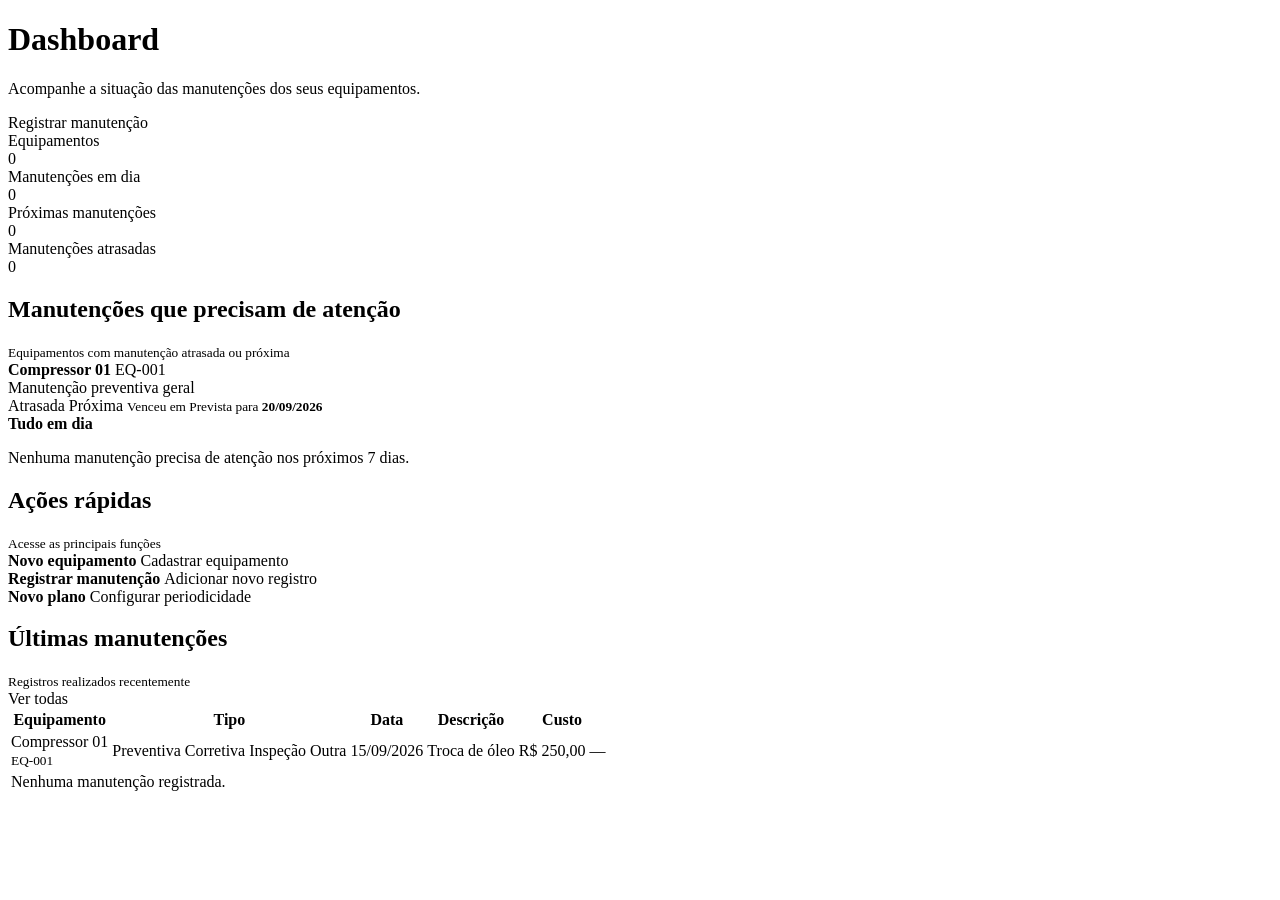
<file: src/main/resources/templates/dashboard/index.html>
<!DOCTYPE html>
<html lang="pt-BR" xmlns:th="http://www.thymeleaf.org">

<head th:replace="~{fragments/head :: head('Dashboard')}"></head>

<body>

    <div>

        <!-- Sidebar -->
        <div th:replace="~{fragments/sidebar :: sidebar}"></div>

        <!-- Navbar mobile -->
        <div th:replace="~{fragments/navbar :: navbar}"></div>


        <main class="app-content">

            <!-- Cabeçalho -->
            <div class="page-header">

                <div>

                    <h1 class="page-title">
                        Dashboard
                    </h1>

                    <p class="page-subtitle">
                        Acompanhe a situação das manutenções dos seus equipamentos.
                    </p>

                </div>


                <a th:href="@{/manutencoes/nova}" class="btn btn-primary">

                    <i class="bi bi-plus-lg me-1"></i>

                    Registrar manutenção

                </a>

            </div>


            <!-- Indicadores -->
            <div class="row g-3 mb-4">


                <!-- Total -->
                <div class="col-12 col-sm-6 col-xl-3">

                    <div class="app-card stat-card">

                        <div class="stat-top">

                            <div class="stat-icon blue">

                                <i class="bi bi-cpu"></i>

                            </div>

                        </div>

                        <div class="stat-label">
                            Equipamentos
                        </div>

                        <div class="stat-value" th:text="${dashboard.totalEquipment}">
                            0
                        </div>

                    </div>

                </div>


                <!-- Em dia -->
                <div class="col-12 col-sm-6 col-xl-3">

                    <div class="app-card stat-card">

                        <div class="stat-top">

                            <div class="stat-icon green">

                                <i class="bi bi-check-lg"></i>

                            </div>

                        </div>

                        <div class="stat-label">
                            Manutenções em dia
                        </div>

                        <div class="stat-value" th:text="${dashboard.maintenanceInDay}">
                            0
                        </div>

                    </div>

                </div>


                <!-- Próximas -->
                <div class="col-12 col-sm-6 col-xl-3">

                    <div class="app-card stat-card">

                        <div class="stat-top">

                            <div class="stat-icon yellow">

                                <i class="bi bi-clock"></i>

                            </div>

                        </div>

                        <div class="stat-label">
                            Próximas manutenções
                        </div>

                        <div class="stat-value" th:text="${dashboard.maintenanceUpcoming}">
                            0
                        </div>

                    </div>

                </div>


                <!-- Atrasadas -->
                <div class="col-12 col-sm-6 col-xl-3">

                    <div class="app-card stat-card">

                        <div class="stat-top">

                            <div class="stat-icon red">

                                <i class="bi bi-exclamation-lg"></i>

                            </div>

                        </div>

                        <div class="stat-label">
                            Manutenções atrasadas
                        </div>

                        <div class="stat-value" th:text="${dashboard.maintenanceOverdue}">
                            0
                        </div>

                    </div>

                </div>

            </div>


            <!-- Conteúdo inferior -->
            <div class="row g-3">


                <!-- Últimas manutenções -->
                <!-- Conteúdo inferior -->
                <div class="row g-3">


                    <!-- Atenção -->
                    <div class="col-12 col-xl-8">

                        <div class="app-card attention-card">

                            <div class="card-header-clean">

                                <div>

                                    <div class="d-flex align-items-center gap-2">

                                        <div class="attention-header-icon">

                                            <i class="bi bi-exclamation-triangle"></i>

                                        </div>

                                        <h2 class="card-title">
                                            Manutenções que precisam de atenção
                                        </h2>

                                    </div>

                                    <small class="text-muted">
                                        Equipamentos com manutenção atrasada ou próxima
                                    </small>

                                </div>

                            </div>


                            <!-- Lista -->
                            <div class="attention-list" th:if="${!#lists.isEmpty(dashboard.attentionPlans)}">


                                <div th:each="plan : ${dashboard.attentionPlans}" class="attention-item">


                                    <!-- Ícone -->
                                    <div th:if="${plan.nextMaintenanceDate.isBefore(T(java.time.LocalDate).now())}"
                                        class="attention-icon danger">

                                        <i class="bi bi-exclamation-lg"></i>

                                    </div>


                                    <div th:if="${!plan.nextMaintenanceDate.isBefore(T(java.time.LocalDate).now())}"
                                        class="attention-icon warning">

                                        <i class="bi bi-clock"></i>

                                    </div>


                                    <!-- Informações -->
                                    <div class="attention-info">

                                        <div class="attention-equipment">

                                            <strong th:text="${plan.equipment.name}">
                                                Compressor 01
                                            </strong>

                                            <span th:text="${plan.equipment.code}">
                                                EQ-001
                                            </span>

                                        </div>


                                        <div class="attention-plan" th:text="${plan.description}">
                                            Manutenção preventiva geral
                                        </div>

                                    </div>


                                    <!-- Data -->
                                    <div class="attention-date">

                                        <span th:if="${plan.nextMaintenanceDate.isBefore(T(java.time.LocalDate).now())}"
                                            class="status-badge status-danger">

                                            <span class="status-dot"></span>

                                            Atrasada

                                        </span>


                                        <span
                                            th:if="${!plan.nextMaintenanceDate.isBefore(T(java.time.LocalDate).now())}"
                                            class="status-badge status-warning">

                                            <span class="status-dot"></span>

                                            Próxima

                                        </span>


                                        <small>

                                            <span
                                                th:if="${plan.nextMaintenanceDate.isBefore(T(java.time.LocalDate).now())}">
                                                Venceu em
                                            </span>

                                            <span
                                                th:if="${!plan.nextMaintenanceDate.isBefore(T(java.time.LocalDate).now())}">
                                                Prevista para
                                            </span>

                                            <strong
                                                th:text="${#temporals.format(plan.nextMaintenanceDate, 'dd/MM/yyyy')}">
                                                20/09/2026
                                            </strong>

                                        </small>

                                    </div>


                                    <!-- Ação -->
                                    <a th:href="@{/equipamentos/{id}(id=${plan.equipment.id})}"
                                        class="attention-action">

                                        <i class="bi bi-chevron-right"></i>

                                    </a>

                                </div>

                            </div>


                            <!-- Tudo em dia -->
                            <div th:if="${#lists.isEmpty(dashboard.attentionPlans)}" class="attention-empty">

                                <div class="attention-empty-icon">

                                    <i class="bi bi-check-lg"></i>

                                </div>

                                <div>

                                    <strong>
                                        Tudo em dia
                                    </strong>

                                    <p>
                                        Nenhuma manutenção precisa de atenção nos próximos 7 dias.
                                    </p>

                                </div>

                            </div>

                        </div>

                    </div>


                    <!-- Ações rápidas -->
                    <div class="col-12 col-xl-4">

                        <div class="app-card">

                            <div class="card-header-clean">

                                <div>

                                    <h2 class="card-title">
                                        Ações rápidas
                                    </h2>

                                    <small class="text-muted">
                                        Acesse as principais funções
                                    </small>

                                </div>

                            </div>


                            <div class="p-3">

                                <a th:href="@{/equipamentos/novo}" class="quick-action">

                                    <div class="quick-action-icon blue">

                                        <i class="bi bi-cpu"></i>

                                    </div>

                                    <div>

                                        <strong>
                                            Novo equipamento
                                        </strong>

                                        <span>
                                            Cadastrar equipamento
                                        </span>

                                    </div>

                                    <i class="bi bi-chevron-right ms-auto"></i>

                                </a>


                                <a th:href="@{/manutencoes/nova}" class="quick-action">

                                    <div class="quick-action-icon orange">

                                        <i class="bi bi-wrench"></i>

                                    </div>

                                    <div>

                                        <strong>
                                            Registrar manutenção
                                        </strong>

                                        <span>
                                            Adicionar novo registro
                                        </span>

                                    </div>

                                    <i class="bi bi-chevron-right ms-auto"></i>

                                </a>


                                <a th:href="@{/planos-manutencao/novo}" class="quick-action">

                                    <div class="quick-action-icon green">

                                        <i class="bi bi-calendar-check"></i>

                                    </div>

                                    <div>

                                        <strong>
                                            Novo plano
                                        </strong>

                                        <span>
                                            Configurar periodicidade
                                        </span>

                                    </div>

                                    <i class="bi bi-chevron-right ms-auto"></i>

                                </a>

                            </div>

                        </div>

                    </div>


                    <!-- Últimas manutenções -->
                    <div class="col-12">

                        <div class="app-card">

                            <div class="card-header-clean">

                                <div>

                                    <h2 class="card-title">
                                        Últimas manutenções
                                    </h2>

                                    <small class="text-muted">
                                        Registros realizados recentemente
                                    </small>

                                </div>


                                <a th:href="@{/manutencoes}" class="btn btn-sm btn-soft">

                                    Ver todas

                                    <i class="bi bi-arrow-right ms-1"></i>

                                </a>

                            </div>


                            <div class="table-responsive">

                                <table class="table app-table">

                                    <thead>

                                        <tr>

                                            <th>
                                                Equipamento
                                            </th>

                                            <th>
                                                Tipo
                                            </th>

                                            <th>
                                                Data
                                            </th>

                                            <th>
                                                Descrição
                                            </th>

                                            <th>
                                                Custo
                                            </th>

                                        </tr>

                                    </thead>


                                    <tbody>

                                        <tr th:each="maintenance : ${dashboard.recentMaintenances}">

                                            <td>

                                                <div class="d-flex align-items-center gap-3">

                                                    <div class="maintenance-equipment-icon">

                                                        <i class="bi bi-cpu"></i>

                                                    </div>

                                                    <div>

                                                        <div class="fw-semibold text-dark"
                                                            th:text="${maintenance.equipment.name}">
                                                            Compressor 01
                                                        </div>

                                                        <small class="text-muted"
                                                            th:text="${maintenance.equipment.code}">
                                                            EQ-001
                                                        </small>

                                                    </div>

                                                </div>

                                            </td>


                                            <td>

                                                <span th:if="${maintenance.type.name() == 'PREVENTIVA'}"
                                                    class="maintenance-type preventive">

                                                    <span class="type-dot"></span>

                                                    Preventiva

                                                </span>

                                                <span th:if="${maintenance.type.name() == 'CORRETIVA'}"
                                                    class="maintenance-type corrective">

                                                    <span class="type-dot"></span>

                                                    Corretiva

                                                </span>

                                                <span th:if="${maintenance.type.name() == 'INSPECAO'}"
                                                    class="maintenance-type inspection">

                                                    <span class="type-dot"></span>

                                                    Inspeção

                                                </span>

                                                <span th:if="${maintenance.type.name() == 'OUTRA'}"
                                                    class="maintenance-type other">

                                                    <span class="type-dot"></span>

                                                    Outra

                                                </span>

                                            </td>


                                            <td th:text="${#temporals.format(maintenance.date, 'dd/MM/yyyy')}">
                                                15/09/2026
                                            </td>


                                            <td>

                                                <span class="maintenance-description"
                                                    th:text="${maintenance.description}">
                                                    Troca de óleo
                                                </span>

                                            </td>


                                            <td>

                                                <span th:if="${maintenance.cost != null}" class="fw-semibold text-dark"
                                                    th:text="${'R$ ' + #numbers.formatDecimal(maintenance.cost, 1, 2)}">
                                                    R$ 250,00
                                                </span>

                                                <span th:if="${maintenance.cost == null}" class="text-muted">
                                                    —
                                                </span>

                                            </td>

                                        </tr>


                                        <tr th:if="${#lists.isEmpty(dashboard.recentMaintenances)}">

                                            <td colspan="5" class="text-center py-5">

                                                <div class="text-muted">

                                                    <i class="bi bi-wrench-adjustable display-6 d-block mb-2"></i>

                                                    Nenhuma manutenção registrada.

                                                </div>

                                            </td>

                                        </tr>

                                    </tbody>

                                </table>

                            </div>

                        </div>

                    </div>

                </div>

            </div>

        </main>

    </div>


    <script th:src="@{/js/app.js}"></script>

</body>

</html>
</file>
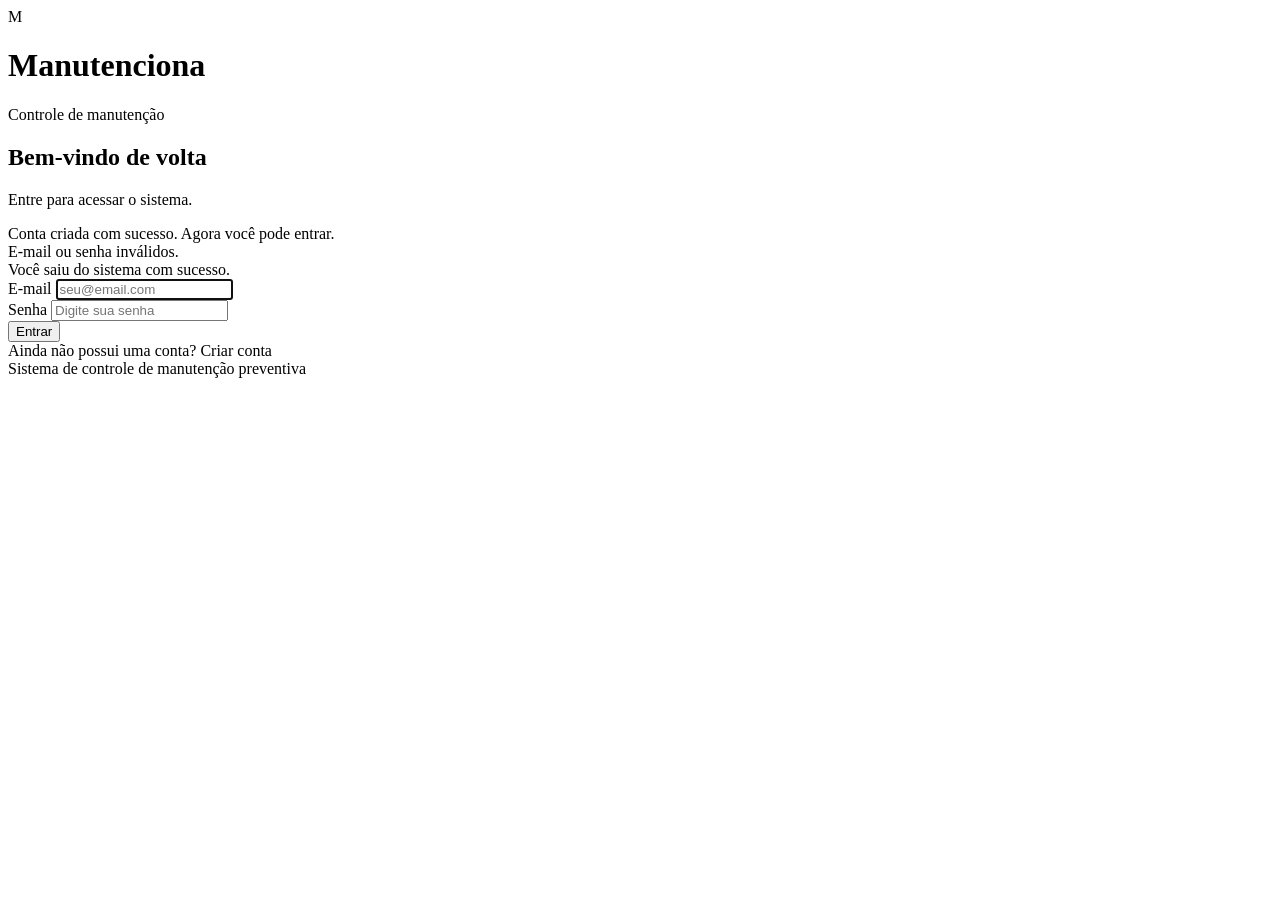
<file: src/main/resources/templates/auth/login.html>
<!DOCTYPE html>
<html lang="pt-BR" xmlns:th="http://www.thymeleaf.org">

<head th:replace="~{fragments/head :: head('Login')}"></head>

<body class="auth-page">

    <div class="auth-container">

        <div class="auth-card">

            <div class="auth-brand">
                <div class="auth-logo">
                    M
                </div>

                <div>
                    <h1>Manutenciona</h1>
                    <span>Controle de manutenção</span>
                </div>
            </div>

            <div class="auth-header">
                <h2>Bem-vindo de volta</h2>
                <p>Entre para acessar o sistema.</p>
            </div>

            <div th:if="${param.registered}" class="alert alert-success auth-alert">
                Conta criada com sucesso. Agora você pode entrar.
            </div>

            <!-- Erro de login -->
            <div th:if="${param.error}" class="alert alert-danger auth-alert">
                E-mail ou senha inválidos.
            </div>

            <!-- Logout -->
            <div th:if="${param.logout}" class="alert alert-success auth-alert">
                Você saiu do sistema com sucesso.
            </div>

            <form th:action="@{/auth/login}" method="post">

                <div class="form-group-modern">

                    <label for="username">
                        E-mail
                    </label>

                    <input type="email" id="username" name="username" class="form-control" placeholder="seu@email.com"
                        autocomplete="email" required autofocus>

                </div>

                <div class="form-group-modern">

                    <label for="password">
                        Senha
                    </label>

                    <input type="password" id="password" name="password" class="form-control"
                        placeholder="Digite sua senha" autocomplete="current-password" required>

                </div>

                <button type="submit" class="btn btn-primary-modern w-100">

                    Entrar

                </button>

            </form>

            <div class="auth-footer">

                <span>Ainda não possui uma conta?</span>

                <a th:href="@{/auth/cadastro}">
                    Criar conta
                </a>

            </div>

        </div>

        <div class="auth-bottom">
            Sistema de controle de manutenção preventiva
        </div>

    </div>

</body>

</html>
</file>
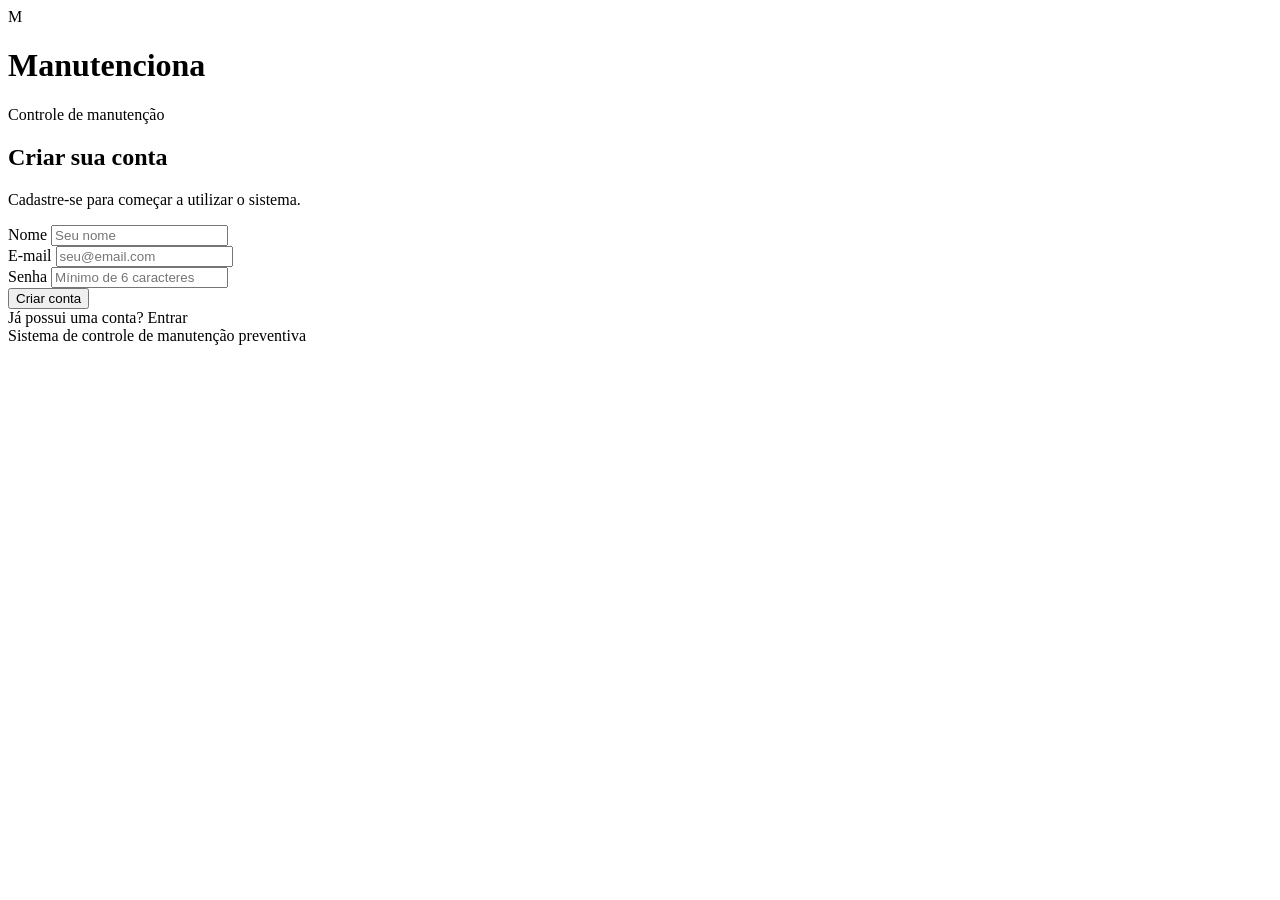
<file: src/main/resources/templates/auth/register.html>
<!DOCTYPE html>
<html lang="pt-BR" xmlns:th="http://www.thymeleaf.org">

<head th:replace="~{fragments/head :: head('Cadastro')}"></head>

<body class="auth-page">

    <div class="auth-container">

        <div class="auth-card">

            <div class="auth-brand">

                <div class="auth-logo">
                    M
                </div>

                <div>
                    <h1>Manutenciona</h1>
                    <span>Controle de manutenção</span>
                </div>

            </div>

            <div class="auth-header">

                <h2>Criar sua conta</h2>

                <p>
                    Cadastre-se para começar a utilizar o sistema.
                </p>

            </div>

            <form th:action="@{/auth/cadastro}" th:object="${userRequestDTO}" method="post">

                <div class="form-group-modern">

                    <label for="name">
                        Nome
                    </label>

                    <input type="text" id="name" th:field="*{name}" class="form-control" placeholder="Seu nome"
                        autocomplete="name" required>

                    <div th:if="${#fields.hasErrors('name')}" th:errors="*{name}" class="field-error">
                    </div>

                </div>

                <div class="form-group-modern">

                    <label for="email">
                        E-mail
                    </label>

                    <input type="email" id="email" th:field="*{email}" class="form-control" placeholder="seu@email.com"
                        autocomplete="email" required>

                    <div th:if="${#fields.hasErrors('email')}" th:errors="*{email}" class="field-error">
                    </div>

                </div>

                <div class="form-group-modern">

                    <label for="password">
                        Senha
                    </label>

                    <input type="password" id="password" th:field="*{password}" class="form-control"
                        placeholder="Mínimo de 6 caracteres" autocomplete="new-password" required>

                    <div th:if="${#fields.hasErrors('password')}" th:errors="*{password}" class="field-error">
                    </div>

                </div>

                <button type="submit" class="btn btn-primary-modern w-100">

                    Criar conta

                </button>

            </form>

            <div class="auth-footer">

                <span>Já possui uma conta?</span>

                <a th:href="@{/auth/login}">
                    Entrar
                </a>

            </div>

        </div>

        <div class="auth-bottom">
            Sistema de controle de manutenção preventiva
        </div>

    </div>

</body>

</html>
</file>
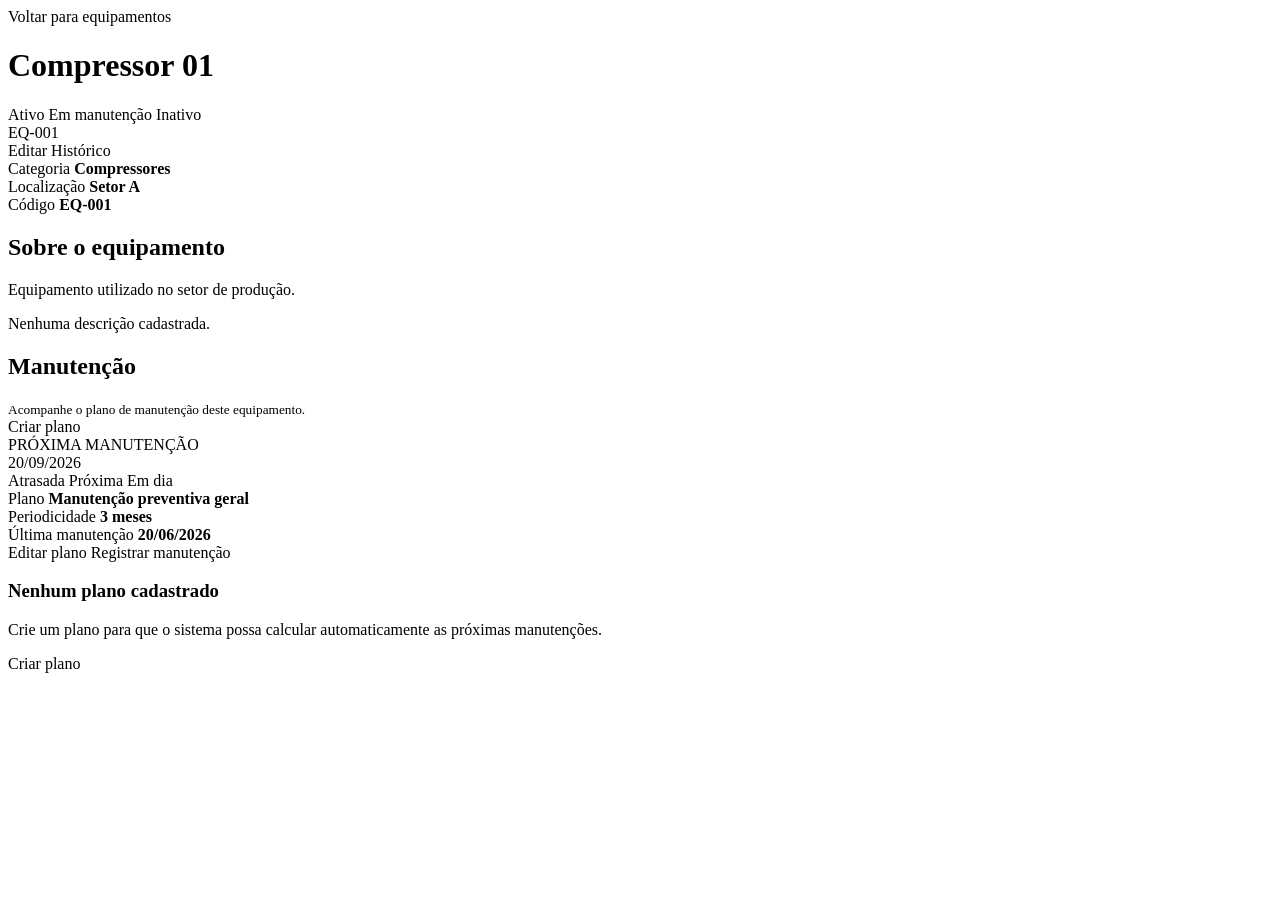
<file: src/main/resources/templates/equipment/details.html>
<!DOCTYPE html>
<html lang="pt-BR" xmlns:th="http://www.thymeleaf.org">

<head th:replace="~{fragments/head :: head('Detalhes do equipamento')}"></head>

<body>

    <div>

        <div th:replace="~{fragments/sidebar :: sidebar}"></div>

        <div th:replace="~{fragments/navbar :: navbar}"></div>


        <main class="app-content">


            <!-- Voltar -->
            <div class="mb-4">

                <a th:href="@{/equipamentos}" class="back-link">

                    <i class="bi bi-arrow-left"></i>

                    Voltar para equipamentos

                </a>

            </div>


            <!-- Cabeçalho do equipamento -->
            <div class="equipment-detail-header app-card mb-3">

                <div class="equipment-detail-main">

                    <div class="equipment-detail-icon">

                        <i class="bi bi-cpu"></i>

                    </div>


                    <div>

                        <div class="d-flex align-items-center gap-2 flex-wrap">

                            <h1 class="page-title mb-0" th:text="${equipment.name}">
                                Compressor 01
                            </h1>


                            <span th:if="${equipment.status.name() == 'ATIVO'}" class="status-badge status-success">

                                <span class="status-dot"></span>

                                Ativo

                            </span>


                            <span th:if="${equipment.status.name() == 'EM_MANUTENCAO'}"
                                class="status-badge status-warning">

                                <span class="status-dot"></span>

                                Em manutenção

                            </span>


                            <span th:if="${equipment.status.name() == 'INATIVO'}" class="status-badge status-danger">

                                <span class="status-dot"></span>

                                Inativo

                            </span>

                        </div>


                        <div class="equipment-detail-code">

                            <i class="bi bi-hash"></i>

                            <span th:text="${equipment.code}">
                                EQ-001
                            </span>

                        </div>

                    </div>

                </div>


                <div class="equipment-detail-actions">

                    <a th:href="@{/equipamentos/{id}/editar(id=${equipment.id})}" class="btn btn-soft">

                        <i class="bi bi-pencil me-1"></i>

                        Editar

                    </a>


                    <a th:href="@{/manutencoes/equipamento/{id}(id=${equipment.id})}" class="btn btn-primary">

                        <i class="bi bi-clock-history me-1"></i>

                        Histórico

                    </a>

                </div>

            </div>


            <!-- Informações -->
            <div class="row g-3">


                <div class="col-12 col-md-4">

                    <div class="app-card detail-info-card">

                        <span class="detail-label">
                            Categoria
                        </span>

                        <strong th:text="${equipment.category != null && !equipment.category.isEmpty()
                                      ? equipment.category
                                      : 'Não informado'}">
                            Compressores
                        </strong>

                    </div>

                </div>


                <div class="col-12 col-md-4">

                    <div class="app-card detail-info-card">

                        <span class="detail-label">
                            Localização
                        </span>

                        <strong th:text="${equipment.location != null && !equipment.location.isEmpty()
                                      ? equipment.location
                                      : 'Não informado'}">
                            Setor A
                        </strong>

                    </div>

                </div>


                <div class="col-12 col-md-4">

                    <div class="app-card detail-info-card">

                        <span class="detail-label">
                            Código
                        </span>

                        <strong th:text="${equipment.code}">
                            EQ-001
                        </strong>

                    </div>

                </div>


                <!-- Descrição -->
                <div class="col-12">

                    <div class="app-card">

                        <div class="card-header-clean">

                            <h2 class="card-title">
                                Sobre o equipamento
                            </h2>

                        </div>

                        <div class="p-4">

                            <p class="detail-description"
                                th:if="${equipment.description != null && !equipment.description.isEmpty()}"
                                th:text="${equipment.description}">
                                Equipamento utilizado no setor de produção.
                            </p>

                            <p class="detail-description text-muted"
                                th:if="${equipment.description == null || equipment.description.isEmpty()}">

                                Nenhuma descrição cadastrada.

                            </p>

                        </div>

                    </div>

                </div>


                <!-- Manutenção -->
                <div class="col-12">

                    <div class="app-card">

                        <div class="card-header-clean">

                            <div>

                                <h2 class="card-title">
                                    Manutenção
                                </h2>

                                <small class="text-muted">
                                    Acompanhe o plano de manutenção deste equipamento.
                                </small>

                            </div>


                            <a th:href="@{/planos-manutencao/novo}" class="btn btn-sm btn-primary">

                                <i class="bi bi-plus-lg me-1"></i>

                                Criar plano

                            </a>

                        </div>


                        <div class="p-4">


                            <!-- Existe plano -->
                            <div th:if="${maintenancePlan != null}" class="maintenance-plan-card">


                                <!-- Status -->
                                <div class="plan-status-row">

                                    <div>

                                        <span class="plan-status-label">
                                            PRÓXIMA MANUTENÇÃO
                                        </span>


                                        <div class="plan-next-date"
                                            th:text="${#temporals.format(maintenancePlan.nextMaintenanceDate, 'dd/MM/yyyy')}">
                                            20/09/2026
                                        </div>

                                    </div>


                                    <!-- Status calculado -->
                                    <div>

                                        <span
                                            th:if="${maintenancePlan.nextMaintenanceDate.isBefore(T(java.time.LocalDate).now())}"
                                            class="status-badge status-danger">

                                            <span class="status-dot"></span>

                                            Atrasada

                                        </span>


                                        <span th:if="${!maintenancePlan.nextMaintenanceDate.isBefore(T(java.time.LocalDate).now())
                    && !maintenancePlan.nextMaintenanceDate.isAfter(T(java.time.LocalDate).now().plusDays(7))}"
                                            class="status-badge status-warning">

                                            <span class="status-dot"></span>

                                            Próxima

                                        </span>


                                        <span
                                            th:if="${maintenancePlan.nextMaintenanceDate.isAfter(T(java.time.LocalDate).now().plusDays(7))}"
                                            class="status-badge status-success">

                                            <span class="status-dot"></span>

                                            Em dia

                                        </span>

                                    </div>

                                </div>


                                <!-- Informações -->
                                <div class="row g-3 mt-1">


                                    <div class="col-12 col-md-4">

                                        <div class="plan-detail">

                                            <span>
                                                Plano
                                            </span>

                                            <strong th:text="${maintenancePlan.description}">
                                                Manutenção preventiva geral
                                            </strong>

                                        </div>

                                    </div>


                                    <div class="col-12 col-md-4">

                                        <div class="plan-detail">

                                            <span>
                                                Periodicidade
                                            </span>

                                            <strong>

                                                <span th:text="${maintenancePlan.frequency}">
                                                    3
                                                </span>

                                                <span th:text="${maintenancePlan.frequencyUnit.name() == 'DAY'
                            ? 'dia(s)'
                            : maintenancePlan.frequencyUnit.name() == 'WEEK'
                            ? 'semana(s)'
                            : maintenancePlan.frequencyUnit.name() == 'MONTH'
                            ? 'mês(es)'
                            : 'ano(s)'}">
                                                    meses
                                                </span>

                                            </strong>

                                        </div>

                                    </div>


                                    <div class="col-12 col-md-4">

                                        <div class="plan-detail">

                                            <span>
                                                Última manutenção
                                            </span>

                                            <strong
                                                th:text="${#temporals.format(maintenancePlan.lastMaintenanceDate, 'dd/MM/yyyy')}">
                                                20/06/2026
                                            </strong>

                                        </div>

                                    </div>

                                </div>


                                <!-- Ações -->
                                <div class="plan-actions">

                                    <a th:href="@{/planos-manutencao/{id}/editar(id=${maintenancePlan.id})}"
                                        class="btn btn-sm btn-soft">

                                        <i class="bi bi-pencil me-1"></i>

                                        Editar plano

                                    </a>


                                    <a th:href="@{/manutencoes/nova}" class="btn btn-sm btn-primary">

                                        <i class="bi bi-wrench me-1"></i>

                                        Registrar manutenção

                                    </a>

                                </div>

                            </div>


                            <!-- Sem plano -->
                            <div th:if="${maintenancePlan == null}" class="empty-state py-3">

                                <div class="empty-state-icon">

                                    <i class="bi bi-calendar-plus"></i>

                                </div>

                                <h3>
                                    Nenhum plano cadastrado
                                </h3>

                                <p>
                                    Crie um plano para que o sistema possa calcular automaticamente
                                    as próximas manutenções.
                                </p>


                                <a th:href="@{/planos-manutencao/novo}" class="btn btn-primary">

                                    <i class="bi bi-plus-lg me-1"></i>

                                    Criar plano

                                </a>

                            </div>

                        </div>

                    </div>

                </div>

            </div>

        </main>

    </div>


    <script th:src="@{/js/app.js}"></script>

</body>

</html>
</file>
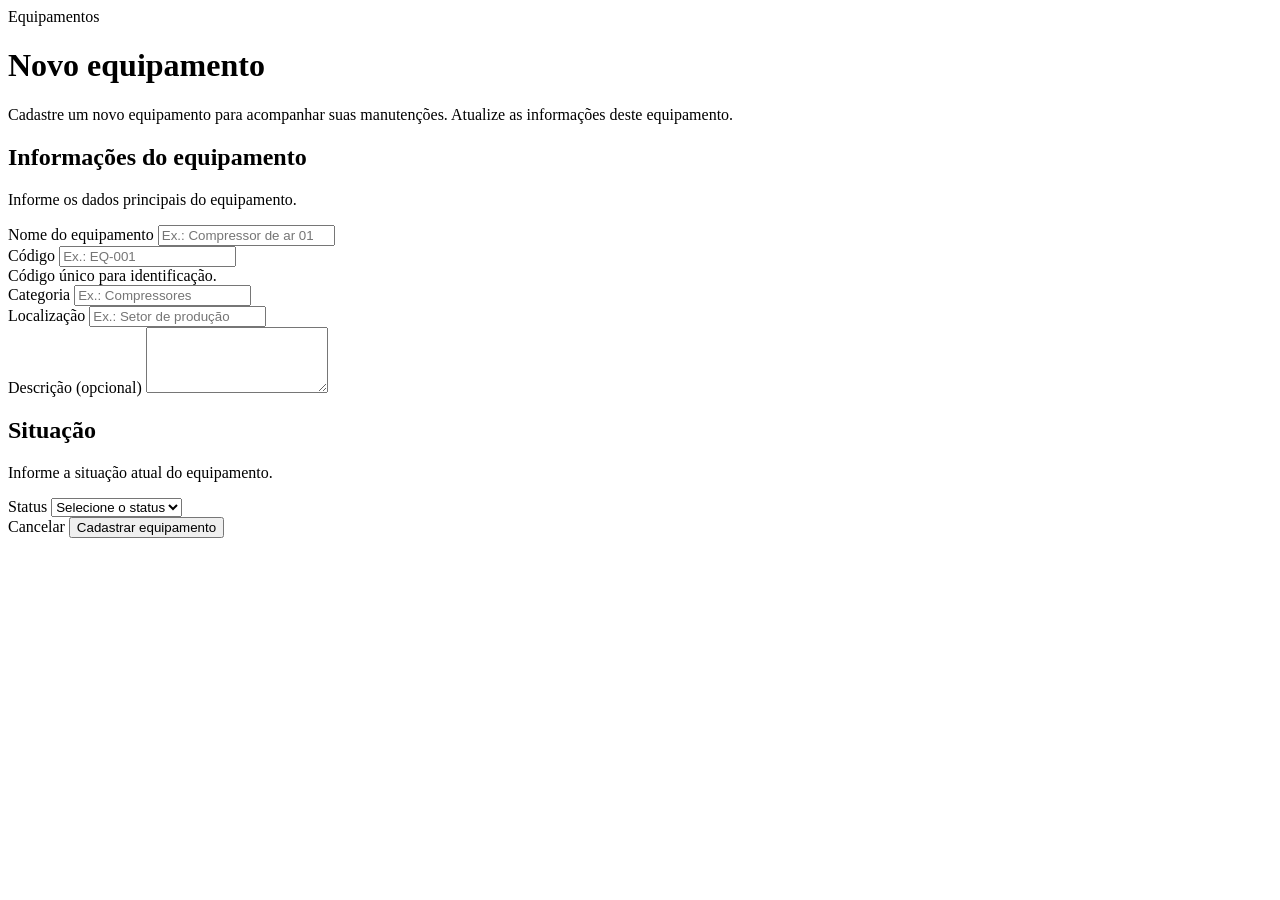
<file: src/main/resources/templates/equipment/form.html>
<!DOCTYPE html>
<html lang="pt-BR" xmlns:th="http://www.thymeleaf.org">

<head th:replace="~{fragments/head :: head(${equipmentId != null ? 'Editar equipamento' : 'Novo equipamento'})}"></head>

<body>

    <div>

        <div th:replace="~{fragments/sidebar :: sidebar}"></div>

        <div th:replace="~{fragments/navbar :: navbar}"></div>


        <main class="app-content">


            <!-- Cabeçalho -->
            <div class="page-header">

                <div>

                    <a th:href="@{/equipamentos}" class="back-link">

                        <i class="bi bi-arrow-left"></i>

                        Equipamentos

                    </a>

                    <h1 class="page-title mt-2"
                        th:text="${equipmentId != null ? 'Editar equipamento' : 'Novo equipamento'}">
                        Novo equipamento
                    </h1>

                    <p class="page-subtitle">

                        <span th:if="${equipmentId == null}">
                            Cadastre um novo equipamento para acompanhar suas manutenções.
                        </span>

                        <span th:if="${equipmentId != null}">
                            Atualize as informações deste equipamento.
                        </span>

                    </p>

                </div>

            </div>


            <!-- Formulário -->
            <div class="row justify-content-center">

                <div class="col-12 col-xl-9">

                    <div class="app-card">


                        <form th:object="${equipmentRequestDTO}" th:action="${equipmentId != null
                              ? '/equipamentos/' + equipmentId
                              : '/equipamentos'}" method="post">


                            <!-- Informações -->
                            <div class="form-section">

                                <div class="form-section-header">

                                    <div class="form-section-icon">

                                        <i class="bi bi-cpu"></i>

                                    </div>

                                    <div>

                                        <h2>
                                            Informações do equipamento
                                        </h2>

                                        <p>
                                            Informe os dados principais do equipamento.
                                        </p>

                                    </div>

                                </div>


                                <div class="row g-3">


                                    <!-- Nome -->
                                    <div class="col-12">

                                        <label class="form-label">
                                            Nome do equipamento
                                        </label>

                                        <input type="text" class="form-control form-control-modern" th:field="*{name}"
                                            placeholder="Ex.: Compressor de ar 01">

                                        <div class="field-error" th:if="${#fields.hasErrors('name')}"
                                            th:errors="*{name}">
                                        </div>

                                    </div>


                                    <!-- Código -->
                                    <div class="col-12 col-md-6">

                                        <label class="form-label">
                                            Código
                                        </label>

                                        <input type="text" class="form-control form-control-modern" th:field="*{code}"
                                            placeholder="Ex.: EQ-001">

                                        <div class="form-help">
                                            Código único para identificação.
                                        </div>

                                        <div class="field-error" th:if="${#fields.hasErrors('code')}"
                                            th:errors="*{code}">
                                        </div>

                                    </div>


                                    <!-- Categoria -->
                                    <div class="col-12 col-md-6">

                                        <label class="form-label">
                                            Categoria
                                        </label>

                                        <input type="text" class="form-control form-control-modern"
                                            th:field="*{category}" placeholder="Ex.: Compressores">

                                        <div class="field-error" th:if="${#fields.hasErrors('category')}"
                                            th:errors="*{category}">
                                        </div>

                                    </div>


                                    <!-- Localização -->
                                    <div class="col-12">

                                        <label class="form-label">
                                            Localização
                                        </label>

                                        <input type="text" class="form-control form-control-modern"
                                            th:field="*{location}" placeholder="Ex.: Setor de produção">

                                        <div class="field-error" th:if="${#fields.hasErrors('location')}"
                                            th:errors="*{location}">
                                        </div>

                                    </div>


                                    <!-- Descrição -->
                                    <div class="col-12">

                                        <label class="form-label">
                                            Descrição
                                            <span class="text-muted fw-normal">
                                                (opcional)
                                            </span>
                                        </label>

                                        <textarea class="form-control form-control-modern" th:field="*{description}"
                                            rows="4"
                                            placeholder="Adicione informações importantes sobre o equipamento...">
                                    </textarea>

                                    </div>

                                </div>

                            </div>


                            <!-- Status -->
                            <div class="form-section border-top">

                                <div class="form-section-header">

                                    <div class="form-section-icon">

                                        <i class="bi bi-activity"></i>

                                    </div>

                                    <div>

                                        <h2>
                                            Situação
                                        </h2>

                                        <p>
                                            Informe a situação atual do equipamento.
                                        </p>

                                    </div>

                                </div>


                                <div class="row">

                                    <div class="col-12 col-md-6">

                                        <label class="form-label">
                                            Status
                                        </label>

                                        <select class="form-select form-control-modern" th:field="*{status}">

                                            <option value="">
                                                Selecione o status
                                            </option>

                                            <option
                                                th:each="status : ${T(com.tcc.controledemanutencao.enums.EquipmentStatus).values()}"
                                                th:value="${status}" th:text="${status.name() == 'ATIVO'
                                                    ? 'Ativo'
                                                    : status.name() == 'EM_MANUTENCAO'
                                                    ? 'Em manutenção'
                                                    : 'Inativo'}">
                                            </option>

                                        </select>

                                        <div class="field-error" th:if="${#fields.hasErrors('status')}"
                                            th:errors="*{status}">
                                        </div>

                                    </div>

                                </div>

                            </div>


                            <!-- Ações -->
                            <div class="form-actions">

                                <a th:href="@{/equipamentos}" class="btn btn-soft">

                                    Cancelar

                                </a>


                                <button type="submit" class="btn btn-primary">

                                    <i class="bi bi-check-lg me-1"></i>

                                    <span th:text="${equipmentId != null
                                    ? 'Salvar alterações'
                                    : 'Cadastrar equipamento'}">
                                        Cadastrar equipamento
                                    </span>

                                </button>

                            </div>


                        </form>

                    </div>

                </div>

            </div>

        </main>

    </div>


    <script th:src="@{/js/app.js}"></script>

</body>

</html>
</file>
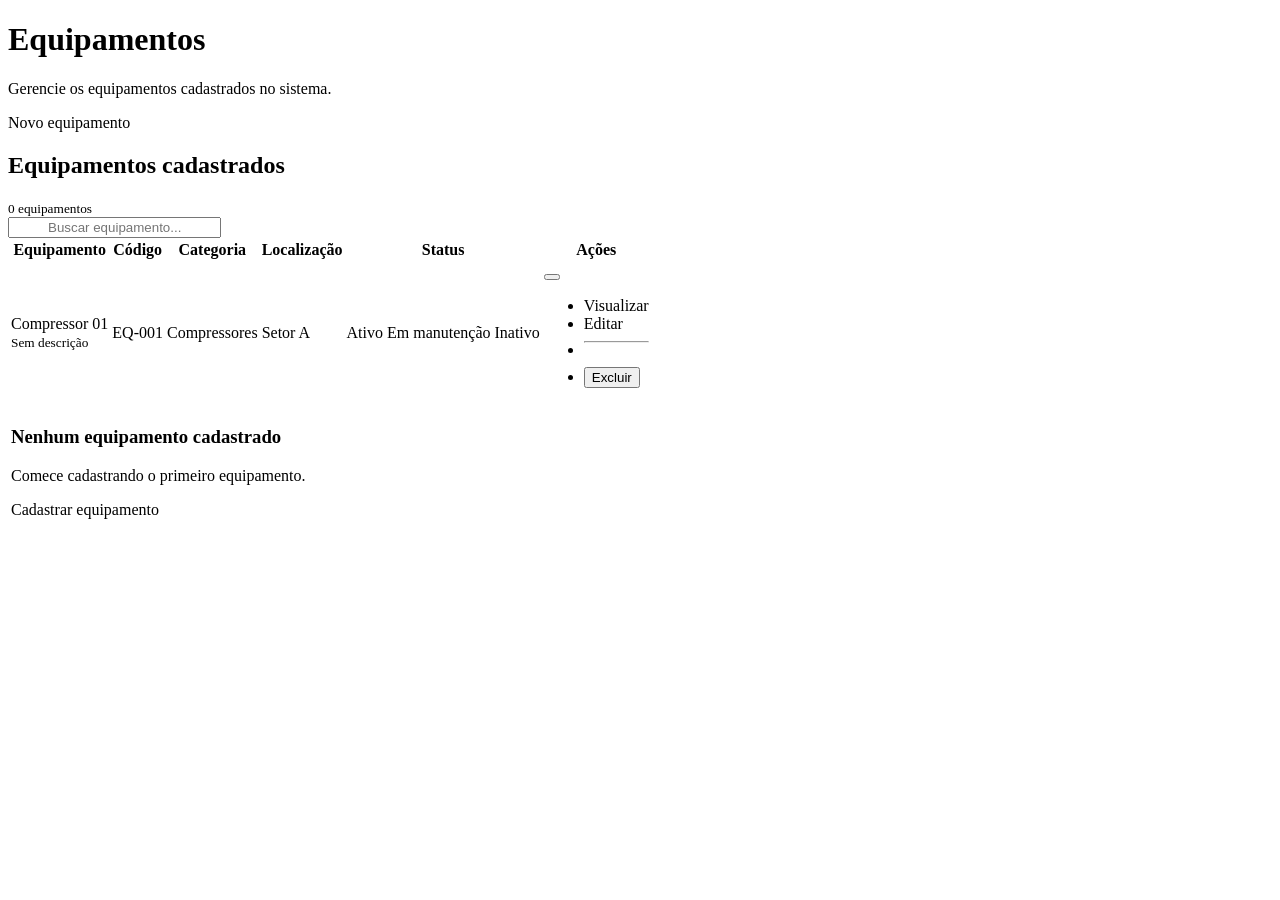
<file: src/main/resources/templates/equipment/list.html>
<!DOCTYPE html>
<html lang="pt-BR" xmlns:th="http://www.thymeleaf.org">

<head th:replace="~{fragments/head :: head('Equipamentos')}"></head>

<body>

    <div>

        <div th:replace="~{fragments/sidebar :: sidebar}"></div>

        <div th:replace="~{fragments/navbar :: navbar}"></div>


        <main class="app-content">

            <!-- Cabeçalho -->
            <div class="page-header">

                <div>

                    <h1 class="page-title">
                        Equipamentos
                    </h1>

                    <p class="page-subtitle">
                        Gerencie os equipamentos cadastrados no sistema.
                    </p>

                </div>

                <a th:href="@{/equipamentos/novo}" class="btn btn-primary">

                    <i class="bi bi-plus-lg me-1"></i>

                    Novo equipamento

                </a>

            </div>


            <!-- Conteúdo -->
            <div class="app-card">

                <!-- Cabeçalho da tabela -->
                <div class="card-header-clean">

                    <div>

                        <h2 class="card-title">
                            Equipamentos cadastrados
                        </h2>

                        <small class="text-muted" th:text="${equipments.size() + ' equipamento(s)'}">
                            0 equipamentos
                        </small>

                    </div>

                </div>


                <!-- Busca -->
                <div class="p-3 border-bottom">

                    <div class="position-relative">

                        <i class="bi bi-search position-absolute" style="left: 14px; top: 11px; color: #98a2b3;">
                        </i>

                        <input type="text" id="searchEquipment" class="form-control" style="padding-left: 38px;"
                            placeholder="Buscar equipamento...">

                    </div>

                </div>


                <!-- Tabela -->
                <div class="table-responsive">

                    <table class="table app-table" id="equipmentTable">

                        <thead>

                            <tr>

                                <th>
                                    Equipamento
                                </th>

                                <th>
                                    Código
                                </th>

                                <th>
                                    Categoria
                                </th>

                                <th>
                                    Localização
                                </th>

                                <th>
                                    Status
                                </th>

                                <th class="text-end">
                                    Ações
                                </th>

                            </tr>

                        </thead>


                        <tbody>

                            <tr th:each="equipment : ${equipments}">

                                <!-- Nome -->
                                <td>

                                    <div class="d-flex align-items-center gap-3">

                                        <div class="equipment-icon">

                                            <i class="bi bi-cpu"></i>

                                        </div>

                                        <div>

                                            <div class="fw-semibold text-dark" th:text="${equipment.name}">
                                                Compressor 01
                                            </div>

                                            <small class="text-muted" th:text="${equipment.description != null && !equipment.description.isEmpty()
                                           ? equipment.description
                                           : 'Sem descrição'}">
                                                Sem descrição
                                            </small>

                                        </div>

                                    </div>

                                </td>


                                <!-- Código -->
                                <td>

                                    <span class="equipment-code" th:text="${equipment.code}">
                                        EQ-001
                                    </span>

                                </td>


                                <!-- Categoria -->
                                <td th:text="${equipment.category != null && !equipment.category.isEmpty()
                                      ? equipment.category
                                      : '—'}">
                                    Compressores
                                </td>


                                <!-- Localização -->
                                <td th:text="${equipment.location != null && !equipment.location.isEmpty()
                                      ? equipment.location
                                      : '—'}">
                                    Setor A
                                </td>


                                <!-- Status -->
                                <td>

                                    <span th:if="${equipment.status.name() == 'ATIVO'}"
                                        class="status-badge status-success">

                                        <span class="status-dot"></span>

                                        Ativo

                                    </span>


                                    <span th:if="${equipment.status.name() == 'EM_MANUTENCAO'}"
                                        class="status-badge status-warning">

                                        <span class="status-dot"></span>

                                        Em manutenção

                                    </span>


                                    <span th:if="${equipment.status.name() == 'INATIVO'}"
                                        class="status-badge status-danger">

                                        <span class="status-dot"></span>

                                        Inativo

                                    </span>

                                </td>


                                <!-- Ações -->
                                <td class="text-end">

                                    <div class="dropdown">

                                        <button class="btn btn-sm btn-light border" type="button"
                                            data-bs-toggle="dropdown">

                                            <i class="bi bi-three-dots"></i>

                                        </button>


                                        <ul class="dropdown-menu dropdown-menu-end">

                                            <li>

                                                <a class="dropdown-item"
                                                    th:href="@{/equipamentos/{id}(id=${equipment.id})}">

                                                    <i class="bi bi-eye me-2"></i>

                                                    Visualizar

                                                </a>

                                            </li>


                                            <li>

                                                <a class="dropdown-item"
                                                    th:href="@{/equipamentos/{id}/editar(id=${equipment.id})}">

                                                    <i class="bi bi-pencil me-2"></i>

                                                    Editar

                                                </a>

                                            </li>


                                            <li>
                                                <hr class="dropdown-divider">
                                            </li>


                                            <li>

                                                <form th:action="@{/equipamentos/{id}/excluir(id=${equipment.id})}"
                                                    method="post">

                                                    <button type="submit" class="dropdown-item text-danger">

                                                        <i class="bi bi-trash me-2"></i>

                                                        Excluir

                                                    </button>

                                                </form>

                                            </li>

                                        </ul>

                                    </div>

                                </td>

                            </tr>


                            <!-- Estado vazio -->
                            <tr th:if="${#lists.isEmpty(equipments)}">

                                <td colspan="6" class="text-center py-5">

                                    <div class="empty-state">

                                        <div class="empty-state-icon">

                                            <i class="bi bi-cpu"></i>

                                        </div>

                                        <h3>
                                            Nenhum equipamento cadastrado
                                        </h3>

                                        <p>
                                            Comece cadastrando o primeiro equipamento.
                                        </p>

                                        <a th:href="@{/equipamentos/novo}" class="btn btn-primary">

                                            <i class="bi bi-plus-lg me-1"></i>

                                            Cadastrar equipamento

                                        </a>

                                    </div>

                                </td>

                            </tr>

                        </tbody>

                    </table>

                </div>

            </div>

        </main>

    </div>


    <script th:src="@{/js/app.js}"></script>

    <script src="https://cdn.jsdelivr.net/npm/bootstrap@5.3.3/dist/js/bootstrap.bundle.min.js">
    </script>


    <script>

        const searchInput = document.getElementById('searchEquipment');

        if (searchInput) {

            searchInput.addEventListener('input', function () {

                const search = this.value.toLowerCase();

                document
                    .querySelectorAll('#equipmentTable tbody tr')
                    .forEach(row => {

                        const text = row.innerText.toLowerCase();

                        row.style.display =
                            text.includes(search) ? '' : 'none';

                    });

            });

        }

    </script>

</body>

</html>
</file>
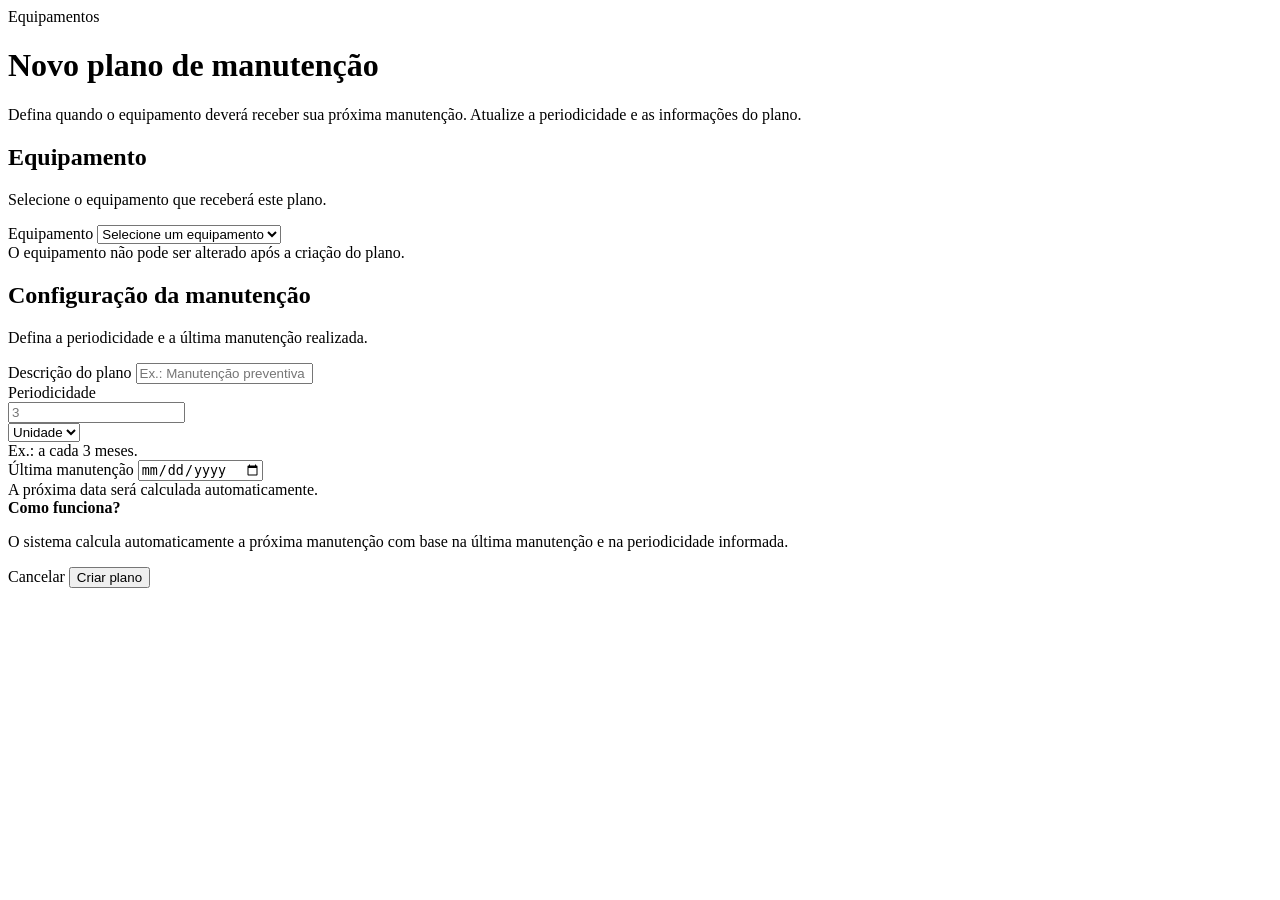
<file: src/main/resources/templates/maintenance-plan/form.html>
<!DOCTYPE html>
<html lang="pt-BR" xmlns:th="http://www.thymeleaf.org">

<head th:replace="~{fragments/head :: head(${maintenancePlanId != null ? 'Editar plano' : 'Novo plano'})}"></head>

<body>

    <div>

        <div th:replace="~{fragments/sidebar :: sidebar}"></div>

        <div th:replace="~{fragments/navbar :: navbar}"></div>


        <main class="app-content">


            <!-- Cabeçalho -->
            <div class="page-header">

                <div>

                    <a th:href="@{/equipamentos}" class="back-link">

                        <i class="bi bi-arrow-left"></i>

                        Equipamentos

                    </a>


                    <h1 class="page-title mt-2" th:text="${maintenancePlanId != null
                        ? 'Editar plano de manutenção'
                        : 'Novo plano de manutenção'}">

                        Novo plano de manutenção

                    </h1>


                    <p class="page-subtitle">

                        <span th:if="${maintenancePlanId == null}">
                            Defina quando o equipamento deverá receber sua próxima manutenção.
                        </span>

                        <span th:if="${maintenancePlanId != null}">
                            Atualize a periodicidade e as informações do plano.
                        </span>

                    </p>

                </div>

            </div>


            <!-- Formulário -->
            <div class="row justify-content-center">

                <div class="col-12 col-xl-9">

                    <div class="app-card">


                        <form th:object="${maintenancePlanRequestDTO}" th:action="${maintenancePlanId != null
                              ? '/planos-manutencao/' + maintenancePlanId
                              : '/planos-manutencao'}" method="post">


                            <!-- Equipamento -->
                            <div class="form-section">

                                <div class="form-section-header">

                                    <div class="form-section-icon">

                                        <i class="bi bi-cpu"></i>

                                    </div>

                                    <div>

                                        <h2>
                                            Equipamento
                                        </h2>

                                        <p>
                                            Selecione o equipamento que receberá este plano.
                                        </p>

                                    </div>

                                </div>


                                <div class="row g-3">

                                    <div class="col-12">

                                        <label class="form-label">
                                            Equipamento
                                        </label>


                                        <select class="form-select form-control-modern" th:field="*{equipmentId}"
                                            th:disabled="${maintenancePlanId != null}">

                                            <option value="">
                                                Selecione um equipamento
                                            </option>


                                            <option th:each="equipment : ${equipments}" th:value="${equipment.id}"
                                                th:text="${equipment.name + ' — ' + equipment.code}">
                                            </option>

                                        </select>


                                        <!-- Mantém o equipamento durante edição -->
                                        <input th:if="${maintenancePlanId != null}" type="hidden"
                                            th:field="*{equipmentId}">


                                        <div class="form-help" th:if="${maintenancePlanId != null}">

                                            O equipamento não pode ser alterado após a criação do plano.

                                        </div>


                                        <div class="field-error" th:if="${#fields.hasErrors('equipmentId')}"
                                            th:errors="*{equipmentId}">
                                        </div>

                                    </div>

                                </div>

                            </div>


                            <!-- Configuração -->
                            <div class="form-section border-top">

                                <div class="form-section-header">

                                    <div class="form-section-icon">

                                        <i class="bi bi-calendar-check"></i>

                                    </div>

                                    <div>

                                        <h2>
                                            Configuração da manutenção
                                        </h2>

                                        <p>
                                            Defina a periodicidade e a última manutenção realizada.
                                        </p>

                                    </div>

                                </div>


                                <div class="row g-3">


                                    <!-- Descrição -->
                                    <div class="col-12">

                                        <label class="form-label">
                                            Descrição do plano
                                        </label>


                                        <input type="text" class="form-control form-control-modern"
                                            th:field="*{description}" placeholder="Ex.: Manutenção preventiva geral">


                                        <div class="field-error" th:if="${#fields.hasErrors('description')}"
                                            th:errors="*{description}">
                                        </div>

                                    </div>


                                    <!-- Frequência -->
                                    <div class="col-12 col-md-6">

                                        <label class="form-label">
                                            Periodicidade
                                        </label>


                                        <div class="row g-2">

                                            <div class="col-5">

                                                <input type="number" min="1" class="form-control form-control-modern"
                                                    th:field="*{frequency}" placeholder="3">

                                            </div>


                                            <div class="col-7">

                                                <select class="form-select form-control-modern"
                                                    th:field="*{frequencyUnit}">

                                                    <option value="">
                                                        Unidade
                                                    </option>

                                                    <option th:each="unit : ${frequencyUnits}" th:value="${unit}"
                                                        th:text="${unit.name() == 'DAY'
                                                            ? 'Dia(s)'
                                                            : unit.name() == 'WEEK'
                                                            ? 'Semana(s)'
                                                            : unit.name() == 'MONTH'
                                                            ? 'Mês(es)'
                                                            : 'Ano(s)'}">
                                                    </option>

                                                </select>

                                            </div>

                                        </div>


                                        <div class="form-help">
                                            Ex.: a cada 3 meses.
                                        </div>


                                        <div class="field-error" th:if="${#fields.hasErrors('frequency')}"
                                            th:errors="*{frequency}">
                                        </div>


                                        <div class="field-error" th:if="${#fields.hasErrors('frequencyUnit')}"
                                            th:errors="*{frequencyUnit}">
                                        </div>

                                    </div>


                                    <!-- Última manutenção -->
                                    <div class="col-12 col-md-6">

                                        <label class="form-label">
                                            Última manutenção
                                        </label>


                                        <input type="date" class="form-control form-control-modern"
                                            th:field="*{lastMaintenanceDate}">


                                        <div class="form-help">
                                            A próxima data será calculada automaticamente.
                                        </div>


                                        <div class="field-error" th:if="${#fields.hasErrors('lastMaintenanceDate')}"
                                            th:errors="*{lastMaintenanceDate}">
                                        </div>

                                    </div>

                                </div>

                            </div>


                            <!-- Informação -->
                            <div class="plan-info-box mx-4 mb-4">

                                <div class="plan-info-icon">

                                    <i class="bi bi-lightbulb"></i>

                                </div>


                                <div>

                                    <strong>
                                        Como funciona?
                                    </strong>

                                    <p>
                                        O sistema calcula automaticamente a próxima manutenção
                                        com base na última manutenção e na periodicidade informada.
                                    </p>

                                </div>

                            </div>


                            <!-- Ações -->
                            <div class="form-actions">

                                <a th:href="@{/equipamentos}" class="btn btn-soft">

                                    Cancelar

                                </a>


                                <button type="submit" class="btn btn-primary">

                                    <i class="bi bi-check-lg me-1"></i>


                                    <span th:text="${maintenancePlanId != null
                                    ? 'Salvar alterações'
                                    : 'Criar plano'}">

                                        Criar plano

                                    </span>

                                </button>

                            </div>


                        </form>

                    </div>

                </div>

            </div>

        </main>

    </div>


    <script th:src="@{/js/app.js}"></script>

</body>

</html>
</file>
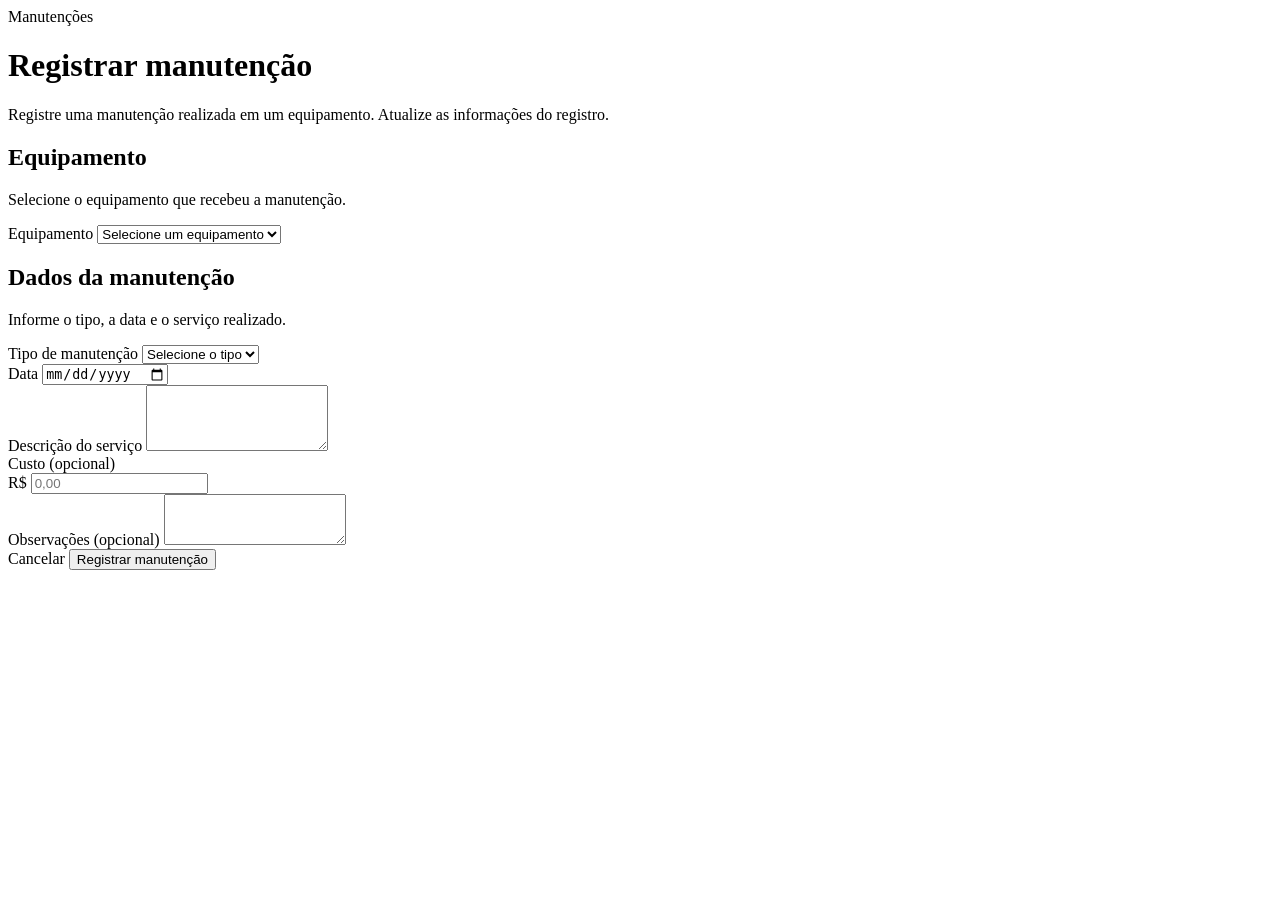
<file: src/main/resources/templates/maintenance/form.html>
<!DOCTYPE html>
<html lang="pt-BR" xmlns:th="http://www.thymeleaf.org">

<head th:replace="~{fragments/head :: head(${maintenanceId != null ? 'Editar manutenção' : 'Registrar manutenção'})}">
</head>

<body>

    <div>

        <div th:replace="~{fragments/sidebar :: sidebar}"></div>

        <div th:replace="~{fragments/navbar :: navbar}"></div>


        <main class="app-content">


            <!-- Cabeçalho -->
            <div class="page-header">

                <div>

                    <a th:href="@{/manutencoes}" class="back-link">

                        <i class="bi bi-arrow-left"></i>

                        Manutenções

                    </a>


                    <h1 class="page-title mt-2" th:text="${maintenanceId != null
                        ? 'Editar manutenção'
                        : 'Registrar manutenção'}">

                        Registrar manutenção

                    </h1>


                    <p class="page-subtitle">

                        <span th:if="${maintenanceId == null}">
                            Registre uma manutenção realizada em um equipamento.
                        </span>

                        <span th:if="${maintenanceId != null}">
                            Atualize as informações do registro.
                        </span>

                    </p>

                </div>

            </div>


            <!-- Formulário -->
            <div class="row justify-content-center">

                <div class="col-12 col-xl-9">

                    <div class="app-card">


                        <form th:object="${maintenanceRequestDTO}" th:action="${maintenanceId != null
                              ? '/manutencoes/' + maintenanceId
                              : '/manutencoes'}" method="post">


                            <!-- Equipamento -->
                            <div class="form-section">

                                <div class="form-section-header">

                                    <div class="form-section-icon">

                                        <i class="bi bi-cpu"></i>

                                    </div>

                                    <div>

                                        <h2>
                                            Equipamento
                                        </h2>

                                        <p>
                                            Selecione o equipamento que recebeu a manutenção.
                                        </p>

                                    </div>

                                </div>


                                <div class="row g-3">

                                    <div class="col-12">

                                        <label class="form-label">
                                            Equipamento
                                        </label>

                                        <select class="form-select form-control-modern" th:field="*{equipmentId}">

                                            <option value="">
                                                Selecione um equipamento
                                            </option>

                                            <option th:each="equipment : ${equipments}" th:value="${equipment.id}"
                                                th:text="${equipment.name + ' — ' + equipment.code}">
                                            </option>

                                        </select>

                                        <div class="field-error" th:if="${#fields.hasErrors('equipmentId')}"
                                            th:errors="*{equipmentId}">
                                        </div>

                                    </div>

                                </div>

                            </div>


                            <!-- Dados -->
                            <div class="form-section border-top">

                                <div class="form-section-header">

                                    <div class="form-section-icon">

                                        <i class="bi bi-wrench-adjustable"></i>

                                    </div>

                                    <div>

                                        <h2>
                                            Dados da manutenção
                                        </h2>

                                        <p>
                                            Informe o tipo, a data e o serviço realizado.
                                        </p>

                                    </div>

                                </div>


                                <div class="row g-3">


                                    <!-- Tipo -->
                                    <div class="col-12 col-md-6">

                                        <label class="form-label">
                                            Tipo de manutenção
                                        </label>

                                        <select class="form-select form-control-modern" th:field="*{type}">

                                            <option value="">
                                                Selecione o tipo
                                            </option>

                                            <option th:each="type : ${maintenanceTypes}" th:value="${type}" th:text="${type.name() == 'PREVENTIVA'
                                                    ? 'Preventiva'
                                                    : type.name() == 'CORRETIVA'
                                                    ? 'Corretiva'
                                                    : type.name() == 'INSPECAO'
                                                    ? 'Inspeção'
                                                    : 'Outra'}">
                                            </option>

                                        </select>

                                        <div class="field-error" th:if="${#fields.hasErrors('type')}"
                                            th:errors="*{type}">
                                        </div>

                                    </div>


                                    <!-- Data -->
                                    <div class="col-12 col-md-6">

                                        <label class="form-label">
                                            Data
                                        </label>

                                        <input type="date" class="form-control form-control-modern" th:field="*{date}">

                                        <div class="field-error" th:if="${#fields.hasErrors('date')}"
                                            th:errors="*{date}">
                                        </div>

                                    </div>


                                    <!-- Descrição -->
                                    <div class="col-12">

                                        <label class="form-label">
                                            Descrição do serviço
                                        </label>

                                        <textarea class="form-control form-control-modern" th:field="*{description}"
                                            rows="4" placeholder="Descreva o que foi realizado...">
                                    </textarea>

                                        <div class="field-error" th:if="${#fields.hasErrors('description')}"
                                            th:errors="*{description}">
                                        </div>

                                    </div>


                                    <!-- Custo -->
                                    <div class="col-12 col-md-6">

                                        <label class="form-label">
                                            Custo
                                            <span class="text-muted fw-normal">
                                                (opcional)
                                            </span>
                                        </label>

                                        <div class="input-group">

                                            <span class="input-group-text bg-white">
                                                R$
                                            </span>

                                            <input type="number" step="0.01" min="0"
                                                class="form-control form-control-modern" th:field="*{cost}"
                                                placeholder="0,00">

                                        </div>

                                        <div class="field-error" th:if="${#fields.hasErrors('cost')}"
                                            th:errors="*{cost}">
                                        </div>

                                    </div>


                                    <!-- Observação -->
                                    <div class="col-12">

                                        <label class="form-label">

                                            Observações

                                            <span class="text-muted fw-normal">
                                                (opcional)
                                            </span>

                                        </label>

                                        <textarea class="form-control form-control-modern" th:field="*{observation}"
                                            rows="3" placeholder="Alguma informação adicional?">
                                    </textarea>

                                    </div>

                                </div>

                            </div>


                            <!-- Ações -->
                            <div class="form-actions">

                                <a th:href="@{/manutencoes}" class="btn btn-soft">

                                    Cancelar

                                </a>


                                <button type="submit" class="btn btn-primary">

                                    <i class="bi bi-check-lg me-1"></i>

                                    <span th:text="${maintenanceId != null
                                    ? 'Salvar alterações'
                                    : 'Registrar manutenção'}">
                                        Registrar manutenção
                                    </span>

                                </button>

                            </div>


                        </form>

                    </div>

                </div>

            </div>

        </main>

    </div>


    <script th:src="@{/js/app.js}"></script>

</body>

</html>
</file>
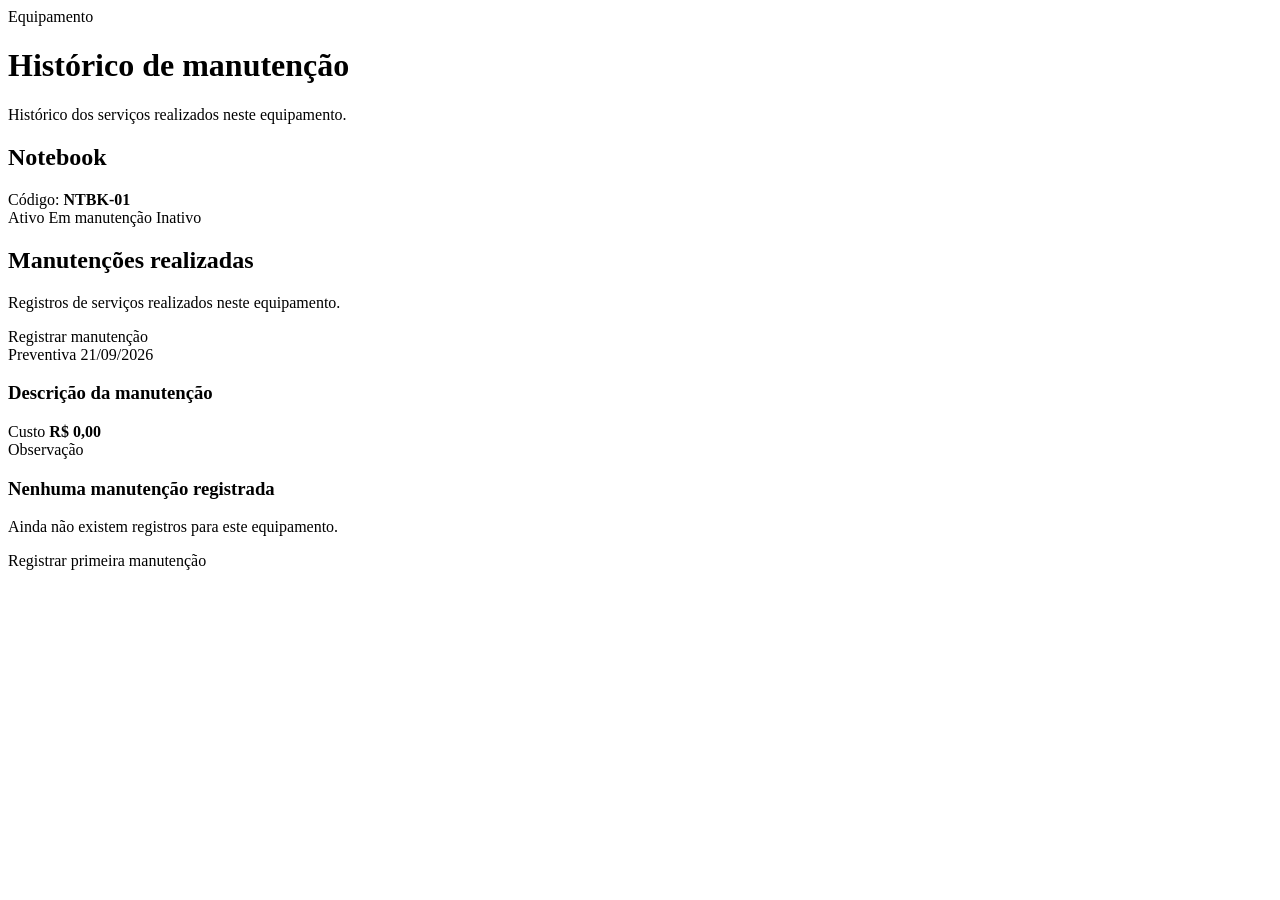
<file: src/main/resources/templates/maintenance/history.html>
<!DOCTYPE html>
<html lang="pt-BR" xmlns:th="http://www.thymeleaf.org">

<head th:replace="~{fragments/head :: head('Histórico de manutenção')}">
</head>

<body>

    <div>

        <div th:replace="~{fragments/sidebar :: sidebar}"></div>

        <div th:replace="~{fragments/navbar :: navbar}"></div>

        <main class="app-content">

            <!-- Cabeçalho -->
            <div class="page-header">

                <div>

                    <a th:href="@{/equipamentos/{id}(id=${equipment.id})}" class="back-link">

                        <i class="bi bi-arrow-left"></i>

                        Equipamento

                    </a>

                    <h1 class="page-title mt-2">
                        Histórico de manutenção
                    </h1>

                    <p class="page-subtitle">
                        Histórico dos serviços realizados neste equipamento.
                    </p>

                </div>

            </div>


            <!-- Equipamento -->
            <div class="history-equipment-card">

                <div class="history-equipment-icon">
                    <i class="bi bi-cpu"></i>
                </div>

                <div class="history-equipment-info">

                    <h2 th:text="${equipment.name}">
                        Notebook
                    </h2>

                    <span>
                        Código:
                        <strong th:text="${equipment.code}">
                            NTBK-01
                        </strong>
                    </span>

                </div>

                <span class="status-badge status-active" th:if="${equipment.status.name() == 'ATIVO'}">
                    Ativo
                </span>

                <span class="status-badge status-maintenance" th:if="${equipment.status.name() == 'EM_MANUTENCAO'}">
                    Em manutenção
                </span>

                <span class="status-badge status-inactive" th:if="${equipment.status.name() == 'INATIVO'}">
                    Inativo
                </span>

            </div>


            <!-- Histórico -->
            <div class="app-card history-card">

                <div class="history-card-header">

                    <div>

                        <h2 class="section-title">
                            Manutenções realizadas
                        </h2>

                        <p class="section-subtitle">
                            Registros de serviços realizados neste equipamento.
                        </p>

                    </div>

                    <a th:href="@{/manutencoes/nova}" class="btn btn-primary">

                        <i class="bi bi-plus-lg me-1"></i>

                        Registrar manutenção

                    </a>

                </div>


                <!-- Registros -->
                <div th:if="${!#lists.isEmpty(maintenances)}" class="history-list">

                    <div th:each="maintenance : ${maintenances}" class="history-item">

                        <div class="history-item-icon" th:classappend="${maintenance.type.name() == 'PREVENTIVA'
                            ? ' history-icon-preventiva'
                            : maintenance.type.name() == 'CORRETIVA'
                            ? ' history-icon-corretiva'
                            : maintenance.type.name() == 'INSPECAO'
                            ? ' history-icon-inspecao'
                            : ' history-icon-outra'}">

                            <i th:class="${maintenance.type.name() == 'PREVENTIVA'
                            ? 'bi bi-shield-check'
                            : maintenance.type.name() == 'CORRETIVA'
                            ? 'bi bi-wrench-adjustable'
                            : maintenance.type.name() == 'INSPECAO'
                            ? 'bi bi-search'
                            : 'bi bi-tools'}">
                            </i>

                        </div>


                        <div class="history-item-content">

                            <div class="history-item-top">

                                <span class="maintenance-type-badge" th:classappend="${maintenance.type.name() == 'PREVENTIVA'
                                      ? ' type-preventiva'
                                      : maintenance.type.name() == 'CORRETIVA'
                                      ? ' type-corretiva'
                                      : maintenance.type.name() == 'INSPECAO'
                                      ? ' type-inspecao'
                                      : ' type-outra'}" th:text="${maintenance.type.name() == 'PREVENTIVA'
                                      ? 'Preventiva'
                                      : maintenance.type.name() == 'CORRETIVA'
                                      ? 'Corretiva'
                                      : maintenance.type.name() == 'INSPECAO'
                                      ? 'Inspeção'
                                      : 'Outra'}">

                                    Preventiva

                                </span>

                                <span class="history-item-date"
                                    th:text="${#temporals.format(maintenance.date, 'dd/MM/yyyy')}">

                                    21/09/2026

                                </span>

                            </div>


                            <h3 th:text="${maintenance.description}">
                                Descrição da manutenção
                            </h3>


                            <div class="history-item-bottom">

                                <div th:if="${maintenance.cost != null}" class="history-cost">

                                    <span>Custo</span>

                                    <strong th:text="${'R$ ' + #numbers.formatDecimal(
                                        maintenance.cost,
                                        1,
                                        2,
                                        'COMMA'
                                    )}">
                                        R$ 0,00
                                    </strong>

                                </div>


                                <div th:if="${maintenance.observation != null
                                        and !#strings.isEmpty(maintenance.observation)}" class="history-observation">

                                    <i class="bi bi-chat-left-text"></i>

                                    <span th:text="${maintenance.observation}">
                                        Observação
                                    </span>

                                </div>

                            </div>

                        </div>

                    </div>

                </div>


                <!-- Nenhum registro -->
                <div th:if="${#lists.isEmpty(maintenances)}" class="history-empty">

                    <div class="empty-state-icon">
                        <i class="bi bi-clock-history"></i>
                    </div>

                    <h3>
                        Nenhuma manutenção registrada
                    </h3>

                    <p>
                        Ainda não existem registros para este equipamento.
                    </p>

                    <a th:href="@{/manutencoes/nova}" class="btn btn-primary">

                        <i class="bi bi-plus-lg me-1"></i>

                        Registrar primeira manutenção

                    </a>

                </div>

            </div>

        </main>

    </div>

    <script th:src="@{/js/app.js}"></script>

</body>

</html>
</file>
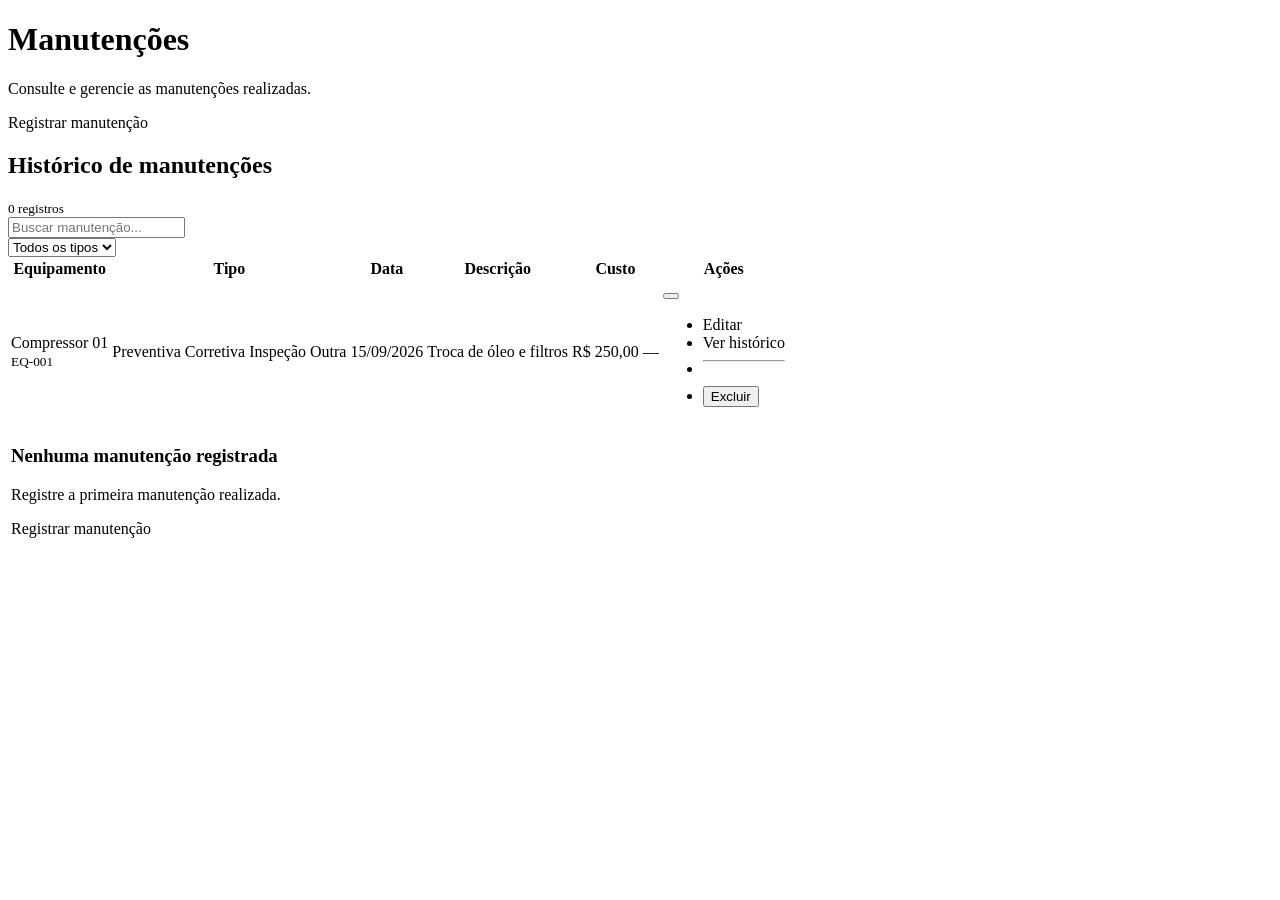
<file: src/main/resources/templates/maintenance/list.html>
<!DOCTYPE html>
<html lang="pt-BR" xmlns:th="http://www.thymeleaf.org">

<head th:replace="~{fragments/head :: head('Manutenções')}"></head>

<body>

    <div>

        <div th:replace="~{fragments/sidebar :: sidebar}"></div>

        <div th:replace="~{fragments/navbar :: navbar}"></div>


        <main class="app-content">

            <!-- Cabeçalho -->
            <div class="page-header">

                <div>

                    <h1 class="page-title">
                        Manutenções
                    </h1>

                    <p class="page-subtitle">
                        Consulte e gerencie as manutenções realizadas.
                    </p>

                </div>


                <a th:href="@{/manutencoes/nova}" class="btn btn-primary">

                    <i class="bi bi-plus-lg me-1"></i>

                    Registrar manutenção

                </a>

            </div>


            <!-- Card principal -->
            <div class="app-card">

                <div class="card-header-clean">

                    <div>

                        <h2 class="card-title">
                            Histórico de manutenções
                        </h2>

                        <small class="text-muted" th:text="${maintenances.size() + ' registro(s)'}">
                            0 registros
                        </small>

                    </div>

                </div>


                <!-- Filtros -->
                <div class="maintenance-filters">

                    <div class="search-wrapper">

                        <i class="bi bi-search"></i>

                        <input type="text" id="searchMaintenance" class="form-control"
                            placeholder="Buscar manutenção...">

                    </div>


                    <select id="typeFilter" class="form-select maintenance-filter-select">

                        <option value="">
                            Todos os tipos
                        </option>

                        <option value="PREVENTIVA">
                            Preventiva
                        </option>

                        <option value="CORRETIVA">
                            Corretiva
                        </option>

                        <option value="INSPECAO">
                            Inspeção
                        </option>

                        <option value="OUTRA">
                            Outra
                        </option>

                    </select>

                </div>


                <!-- Tabela -->
                <div class="table-responsive">

                    <table class="table app-table" id="maintenanceTable">

                        <thead>

                            <tr>

                                <th>
                                    Equipamento
                                </th>

                                <th>
                                    Tipo
                                </th>

                                <th>
                                    Data
                                </th>

                                <th>
                                    Descrição
                                </th>

                                <th>
                                    Custo
                                </th>

                                <th class="text-end">
                                    Ações
                                </th>

                            </tr>

                        </thead>


                        <tbody>

                            <tr th:each="maintenance : ${maintenances}">

                                <!-- Equipamento -->
                                <td>

                                    <div class="d-flex align-items-center gap-3">

                                        <div class="maintenance-equipment-icon">

                                            <i class="bi bi-cpu"></i>

                                        </div>


                                        <div>

                                            <div class="fw-semibold text-dark" th:text="${maintenance.equipment.name}">
                                                Compressor 01
                                            </div>

                                            <small class="text-muted" th:text="${maintenance.equipment.code}">
                                                EQ-001
                                            </small>

                                        </div>

                                    </div>

                                </td>


                                <!-- Tipo -->
                                <td>

                                    <span th:if="${maintenance.type.name() == 'PREVENTIVA'}"
                                        class="maintenance-type preventive">

                                        <span class="type-dot"></span>

                                        Preventiva

                                    </span>


                                    <span th:if="${maintenance.type.name() == 'CORRETIVA'}"
                                        class="maintenance-type corrective">

                                        <span class="type-dot"></span>

                                        Corretiva

                                    </span>


                                    <span th:if="${maintenance.type.name() == 'INSPECAO'}"
                                        class="maintenance-type inspection">

                                        <span class="type-dot"></span>

                                        Inspeção

                                    </span>


                                    <span th:if="${maintenance.type.name() == 'OUTRA'}" class="maintenance-type other">

                                        <span class="type-dot"></span>

                                        Outra

                                    </span>

                                </td>


                                <!-- Data -->
                                <td th:text="${#temporals.format(maintenance.date, 'dd/MM/yyyy')}">
                                    15/09/2026
                                </td>


                                <!-- Descrição -->
                                <td>

                                    <span class="maintenance-description" th:text="${maintenance.description}">
                                        Troca de óleo e filtros
                                    </span>

                                </td>


                                <!-- Custo -->
                                <td>

                                    <span th:if="${maintenance.cost != null}" class="fw-semibold text-dark"
                                        th:text="${'R$ ' + #numbers.formatDecimal(maintenance.cost, 1, 2)}">
                                        R$ 250,00
                                    </span>

                                    <span th:if="${maintenance.cost == null}" class="text-muted">
                                        —
                                    </span>

                                </td>


                                <!-- Ações -->
                                <td class="text-end">

                                    <div class="dropdown">

                                        <button class="btn btn-sm btn-light border" type="button"
                                            data-bs-toggle="dropdown">

                                            <i class="bi bi-three-dots"></i>

                                        </button>


                                        <ul class="dropdown-menu dropdown-menu-end">

                                            <li>

                                                <a class="dropdown-item"
                                                    th:href="@{/manutencoes/{id}/editar(id=${maintenance.id})}">

                                                    <i class="bi bi-pencil me-2"></i>

                                                    Editar

                                                </a>

                                            </li>


                                            <li>

                                                <a class="dropdown-item"
                                                    th:href="@{/manutencoes/equipamento/{id}(id=${maintenance.equipment.id})}">

                                                    <i class="bi bi-clock-history me-2"></i>

                                                    Ver histórico

                                                </a>

                                            </li>


                                            <li>
                                                <hr class="dropdown-divider">
                                            </li>


                                            <li>

                                                <form th:action="@{/manutencoes/{id}/excluir(id=${maintenance.id})}"
                                                    method="post">

                                                    <button type="submit" class="dropdown-item text-danger">

                                                        <i class="bi bi-trash me-2"></i>

                                                        Excluir

                                                    </button>

                                                </form>

                                            </li>

                                        </ul>

                                    </div>

                                </td>

                            </tr>


                            <!-- Estado vazio -->
                            <tr th:if="${#lists.isEmpty(maintenances)}">

                                <td colspan="6" class="text-center py-5">

                                    <div class="empty-state">

                                        <div class="empty-state-icon">

                                            <i class="bi bi-wrench-adjustable"></i>

                                        </div>

                                        <h3>
                                            Nenhuma manutenção registrada
                                        </h3>

                                        <p>
                                            Registre a primeira manutenção realizada.
                                        </p>

                                        <a th:href="@{/manutencoes/nova}" class="btn btn-primary">

                                            <i class="bi bi-plus-lg me-1"></i>

                                            Registrar manutenção

                                        </a>

                                    </div>

                                </td>

                            </tr>

                        </tbody>

                    </table>

                </div>

            </div>

        </main>

    </div>


    <script th:src="@{/js/app.js}"></script>

    <script src="https://cdn.jsdelivr.net/npm/bootstrap@5.3.3/dist/js/bootstrap.bundle.min.js">
    </script>


    <script>

        const searchInput =
            document.getElementById('searchMaintenance');

        const typeFilter =
            document.getElementById('typeFilter');

        function filterMaintenances() {

            const search =
                searchInput.value.toLowerCase();

            const type =
                typeFilter.value.toLowerCase();


            document
                .querySelectorAll('#maintenanceTable tbody tr')
                .forEach(row => {

                    const text =
                        row.innerText.toLowerCase();

                    const matchesSearch =
                        text.includes(search);

                    const matchesType =
                        !type || text.includes(
                            type === 'inspecao'
                                ? 'inspeção'
                                : type
                        );

                    row.style.display =
                        matchesSearch && matchesType
                            ? ''
                            : 'none';

                });
        }


        searchInput.addEventListener(
            'input',
            filterMaintenances
        );

        typeFilter.addEventListener(
            'change',
            filterMaintenances
        );

    </script>

</body>

</html>
</file>
